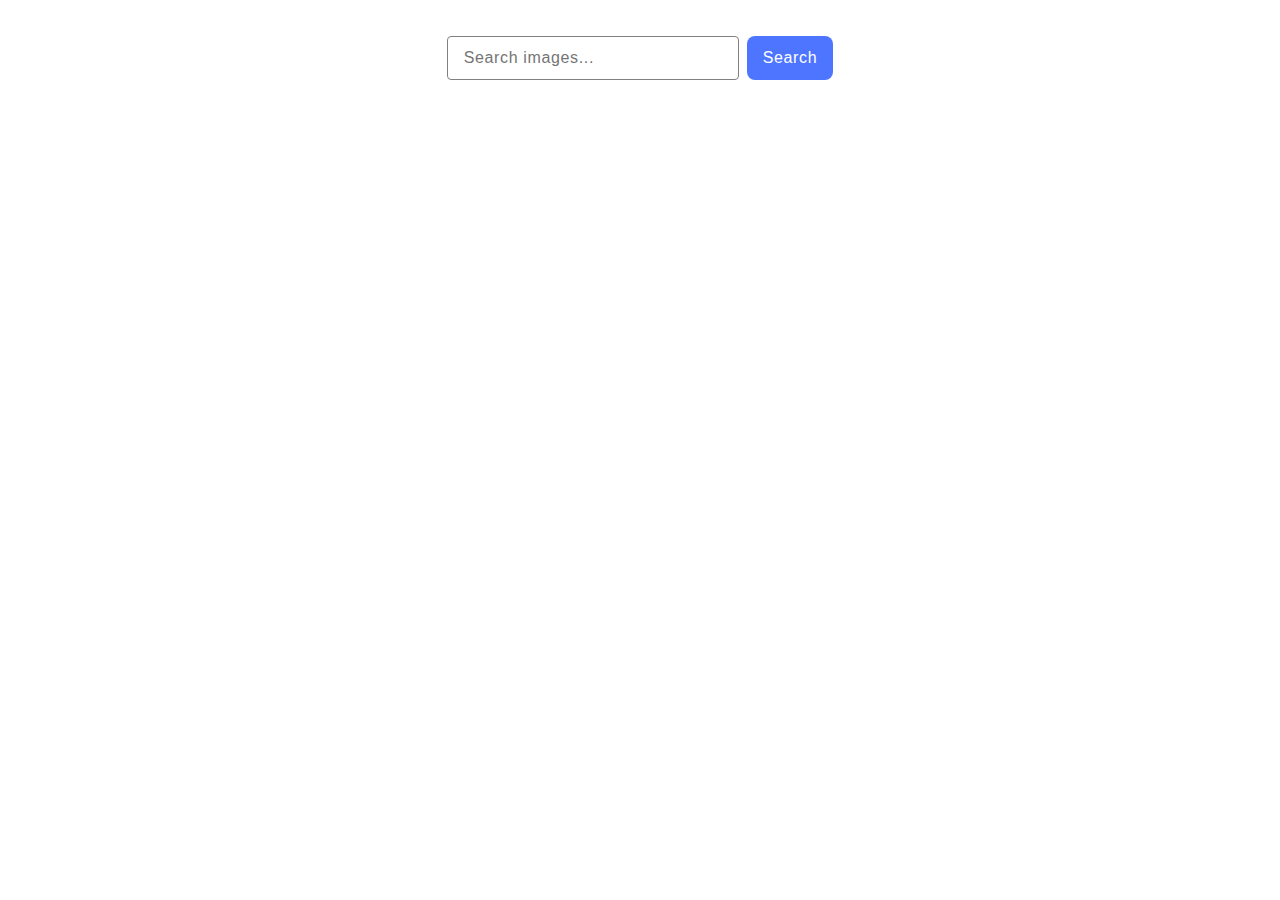
<file: src/index.html>
<!DOCTYPE html>
<html lang="en">
  <head>
    <meta charset="UTF-8" />
    <link rel="icon" type="image/svg+xml" href="/favicon.svg" />
    <meta name="viewport" content="width=device-width, initial-scale=1.0" />
    <title>Vanilla App Template</title>
    <link rel="stylesheet" href="./css/styles.css" />
    <link
      rel="stylesheet"
      href="https://cdnjs.cloudflare.com/ajax/libs/font-awesome/6.0.0-beta3/css/all.min.css"
    />
  </head>
  <body>
    <span class="loader"></span>

    <form id="search-form">
      <input
        type="text"
        id="search-query"
        placeholder="Search images..."
        required
      />
      <button class="button" type="submit">Search</button>
    </form>
    <ul id="gallery"></ul>
    <script type="module" src="./main.js"></script>
  </body>
</html>
</file>
<file: src/css/styles.css>
/**
  |============================
  | include css partials with
  | default @import url()
  |============================
*/
/* Common styles */
@import url('./reset.css');
@import url('./loader.css');
@import url('./gallery.css');
@import url('./form.css');

html {
  font-family: 'Montserrat', sans-serif;
}
</file>
